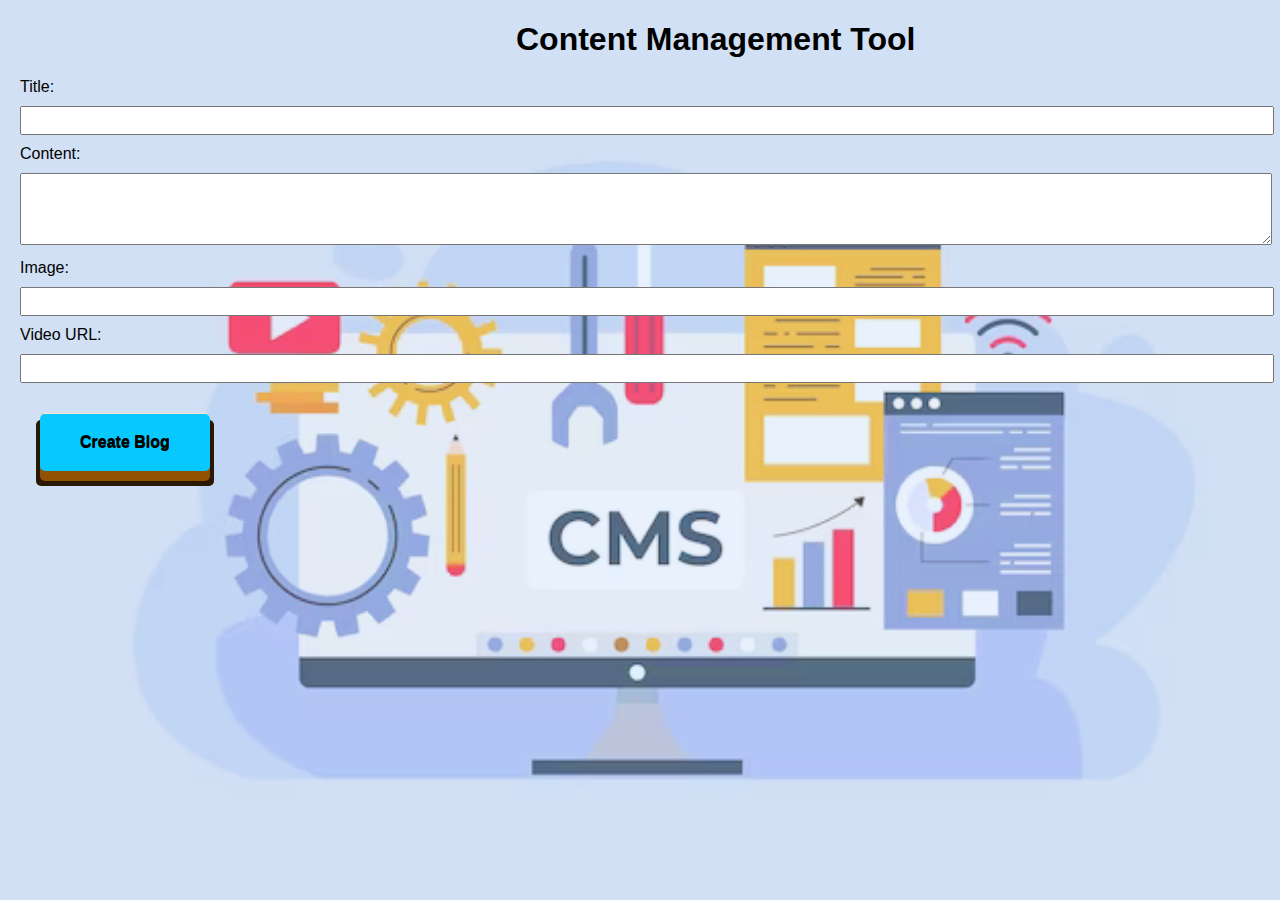
<file: Content_Management_Tool/index.html>
<!DOCTYPE html>
<html>
<head>
  <title>Content Management Tool</title>
  <link rel="stylesheet" type="text/css" href="styles.css">

</head>
<body>
  <h1>Content Management Tool</h1>
  <form id="blogForm">
    <label for="title">Title:</label>
    <input type="text" id="title" name="title">

    <label for="content">Content:</label>
    <textarea id="content" name="content" rows="4"></textarea>

    <label for="image">Image:</label>
    <input type="text" id="image" name="image">

    <label for="video">Video URL:</label>
    <input type="text" id="video" name="video">

    <!-- <input type="submit" value="Create Blog"> -->
    <div class="button">
      <input type="submit" value="Create Blog">
    </div>
  </form>

  <div id="detailsContainer"></div>

  <script src="app.js"></script>

</body>
</html>
</file>
<file: Content_Management_Tool/styles.css>
body {
  font-family: Arial, sans-serif;
  margin: 20px;
  background-image: url(CMS-Bg-2.png);
  background-repeat: no-repeat;
  background-size: cover;
  overflow-x: hidden;
}

h1 {
  margin-bottom: 20px;
  position: relative;
  left: 40%;
  font-family: 'Lucida Sans', 'Lucida Sans Regular', 'Lucida Grande', 'Lucida Sans Unicode', Geneva, Verdana, sans-serif;
}

form {
  margin-bottom: 20px;
}

label {
  display: block;
  margin-bottom: 10px;
}

textarea, input[type="text"] {
  width: 100%;
  padding: 5px;
  margin-bottom: 10px;
}

input[type="submit"] {
  padding: 10px 20px;
  background-color: #337ab7;
  color: #fff;
  border: none;
  cursor: pointer;
}

#detailsContainer {
  margin-top: 30px;
}

#detailsContainer h1 {
  font-size: 24px;
  margin-bottom: 10px;
}

#detailsContainer h2 {
  font-size: 18px;
  margin-bottom: 5px;
}

#detailsContainer p {
  margin-bottom: 10px;
}

#detailsContainer img {
  max-width: 100%;
  margin-bottom: 10px;
}

.button{
  position:relative;
  display:inline-block;
  margin:20px;
}

.button input{
  color:black;
  font-family: 'Segoe UI', Tahoma, Geneva, Verdana, sans-serif;
  font-weight:bold;
  font-size:16px;
  text-align: center;
  text-decoration:none;
  background-color:#07c9ff;
  display:block;
  position:relative;
  padding:20px 40px;
  
  -webkit-tap-highlight-color: rgba(0, 0, 0, 0);
  text-shadow: 0px 1px 0px #000;
  filter: dropshadow(color=#000, offx=0px, offy=1px);
  
  -webkit-box-shadow:inset 0 1px 0 #FFE5C4, 0 10px 0 #915100;
  -moz-box-shadow:inset 0 1px 0 #FFE5C4, 0 10px 0 #915100;
  box-shadow:inset 0 1px 0 #FFE5C4, 0 10px 0 #915100;
  
  -webkit-border-radius: 5px;
  -moz-border-radius: 5px;
  border-radius: 5px;
}

.button input:active{
  top:10px;
  background-color:#F78900;
  
  -webkit-box-shadow:inset 0 1px 0 #FFE5C4, inset 0 -3px 0 #915100;
  -moz-box-shadow:inset 0 1px 0 #FFE5C4, inset 0 -3pxpx 0 #915100;
  box-shadow:inset 0 1px 0 #FFE5C4, inset 0 -3px 0 #915100;
}

.button:after{
  content:"";
  height:100%;
  width:100%;
  padding:4px;
  position: absolute;
  bottom:-15px;
  left:-4px;
  z-index:-1;
  background-color:#2B1800;
  -webkit-border-radius: 5px;
  -moz-border-radius: 5px;
  border-radius: 5px;
}
</file>
